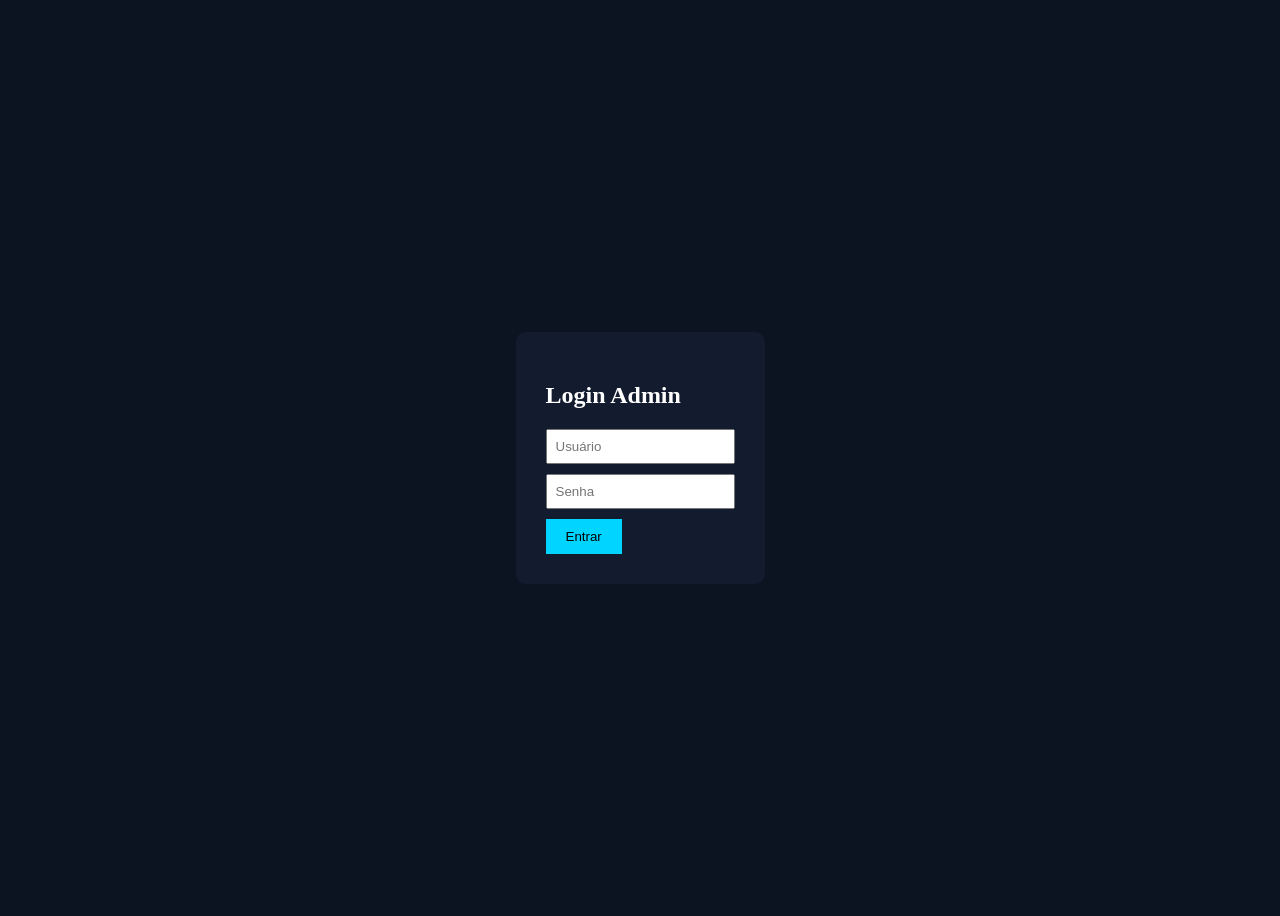
<file: templates/login.html>
<!DOCTYPE html>
<html lang="pt-BR">
<head>
  <meta charset="UTF-8">
  <title>Login Admin - TShop</title>
</head>
<body style="background:#0d1421; color:white; display:flex; justify-content:center; align-items:center; height:100vh;">

  <form method="POST" style="background:#131b2e; padding:30px; border-radius:10px;">
    <h2>Login Admin</h2>

    <input type="text" name="user" placeholder="Usuário" required style="display:block; margin:10px 0; padding:8px;">
    
    <input type="password" name="password" placeholder="Senha" required style="display:block; margin:10px 0; padding:8px;">

    <button type="submit" style="padding:10px 20px; background:#00d4ff; border:none;">
      Entrar
    </button>
  </form>

</body>
</html>
</file>
